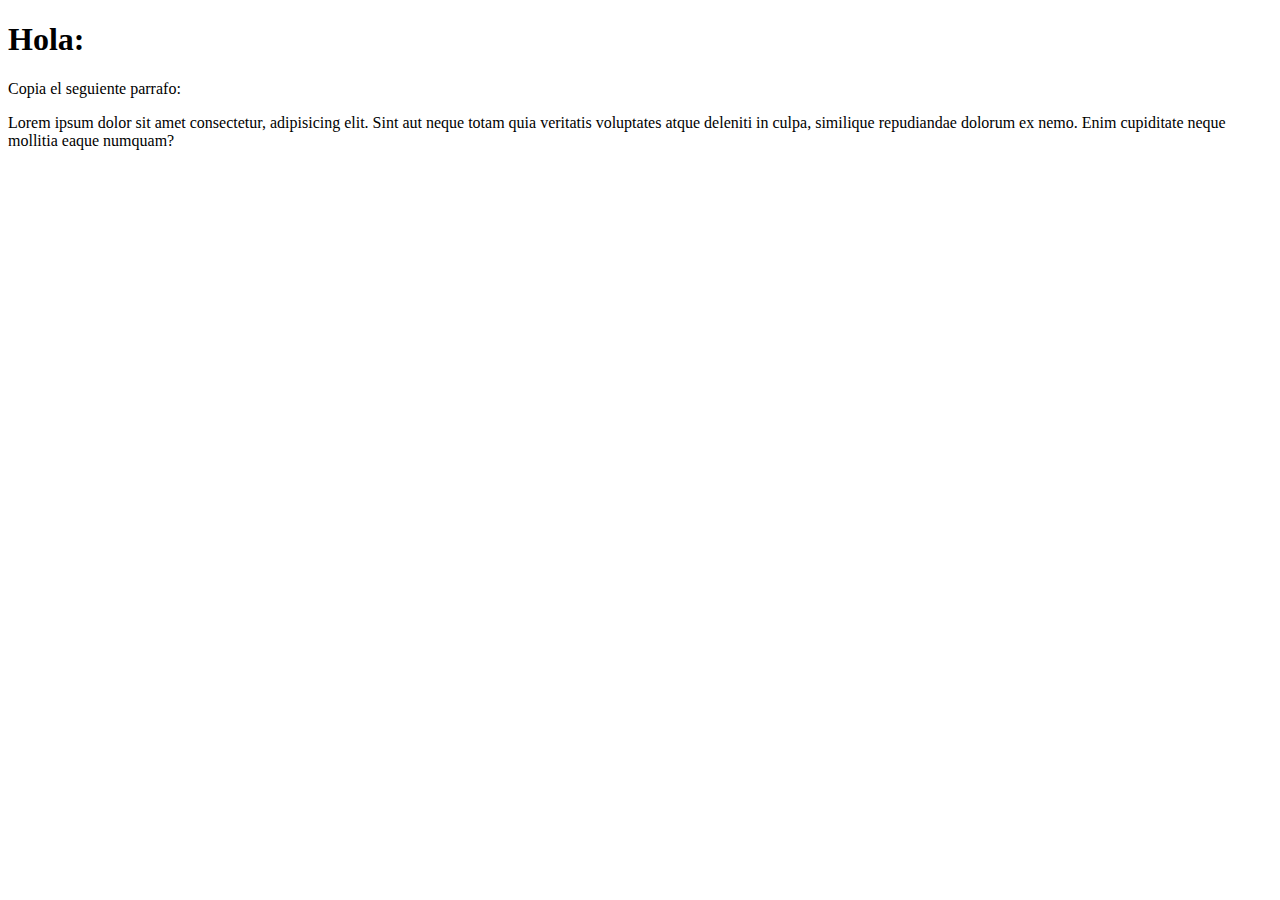
<file: Html, Css , JavaScript/PruebasdeJavaScript/index.html>
<!DOCTYPE html>
<html lang="en">
<head>
    <meta charset="UTF-8">
    <meta name="viewport" content="width=device-width, initial-scale=1.0">
    <title>Document</title>
    <script type="text/javascript" src="copia.js"></script>
</head>
<body>
    <h1>Hola: </h1>
    <p>Copia el seguiente parrafo: </p>
    <p>Lorem ipsum dolor sit amet consectetur, adipisicing elit. Sint aut neque totam quia veritatis voluptates atque deleniti in culpa, similique repudiandae dolorum ex nemo. Enim cupiditate neque mollitia eaque numquam?</p>
</body>
</html>
</file>
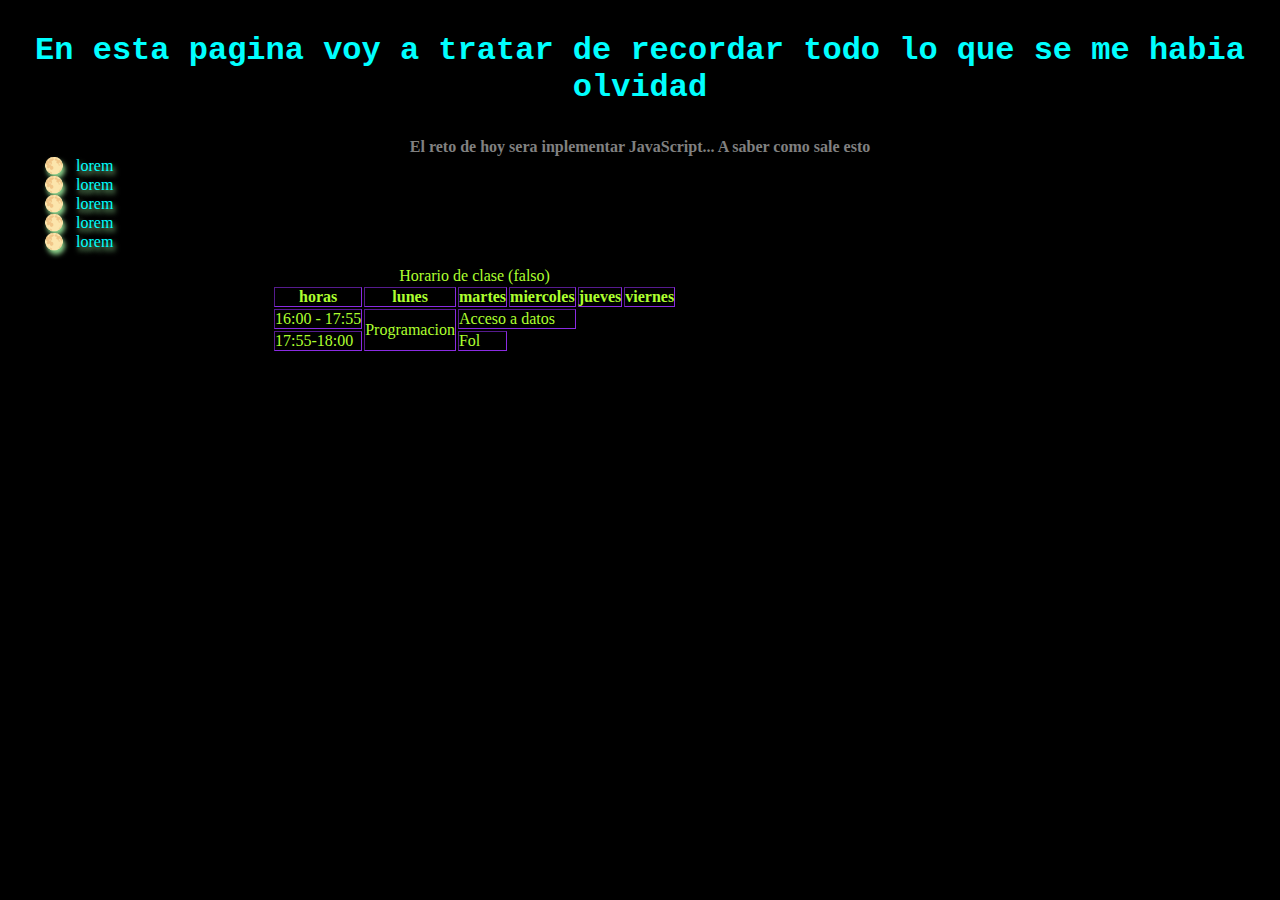
<file: Html, Css , JavaScript/PruebasdeJavaScript/1/index.html>
<!DOCTYPE html>
<html lang="en">

<head>
    <meta charset="UTF-8">
    <meta name="viewport" content="width=device-width, initial-scale=1.0">
    <title>repaso</title>

    <!-- Favicon -->
    <link rel="icon" type="image/png" sizes="16x16" href="img/logo.png">

    <!-- CSS -->
    <link rel="stylesheet" href="css/sytiles.css">
</head>

<body>
    <h1>En esta pagina voy a tratar de recordar todo lo que se me habia olvidad</h1>
    <h4>El reto de hoy sera inplementar JavaScript... A saber como sale esto</h4>

    <!-- LISTAS -->
    <ul>
        <li>lorem</li>
        <li>lorem</li>
        <li>lorem</li>
        <li>lorem</li>
        <li>lorem</li>
    </ul>

    <!-- tablas  </3 -->
    <table border="1">
        <caption>Horario de clase (falso)</caption>
        <!-- Dias de la semanas -->
        <tr> 
        <th>horas</th>
        <th> lunes</th>
        <th> martes </th>
        <th>miercoles</th>
        <th>jueves</th>
        <th>viernes</th>
        </tr>
        
        <tr>
            <!-- Hora -->
            <td>16:00 - 17:55</td>
            <!-- Asigantura -->

            <!-- Rowspan es hacia abajo -->
            <td rowspan="2">Programacion</td>  

            <!-- Colspan es hacia el lateral -->
            <td colspan="2">Acceso a datos</td>
        </tr>
        <tr>
            <td>17:55-18:00</td>
            <td>Fol</td>
        </tr>
    </table>

    
</body>

</html>
</file>
<file: Html, Css , JavaScript/PruebasdeJavaScript/1/css/sytiles.css>
* {
    padding: 0;
    margin: 0;
    list-style: none;
}

body {
    background-color: rgba(255, 255, 255, 0.5);
    background: black;
    /* background: url(../img/fondo.jpg) no-repeat fixed; */
    background-size: cover;
}

h1 {
    margin-top: 1em;
    margin-bottom: 1em;
    color: aqua;
    text-align: center;
    font-family: 'Courier New', Courier, monospace;
}

h4 {
    text-align: center;
    color: gray;
}

ul {
    color: aqua;
    margin-left: 60px;
    margin-bottom: 10px;
    list-style-type: circle;
}

ul li {
    text-shadow: 2px 4px 5px rgb(143, 215, 143);

}

ul li:before {
    content: "🌕";
    /* Puedes cambiar el contenido por cualquier símbolo o texto */
    color: aqua;
    /* Cambia el color aquí */
    display: inline-block;
    width: 2em;
    margin-left: -1em;
}

table {
    border: blueviolet 3px;
    color: greenyellow;
    margin-top: 1em; margin-left: 17em;
    font-style:unset;
}

caption{
    font-style:unset;
    border: blueviolet 3px;
}
</file>
